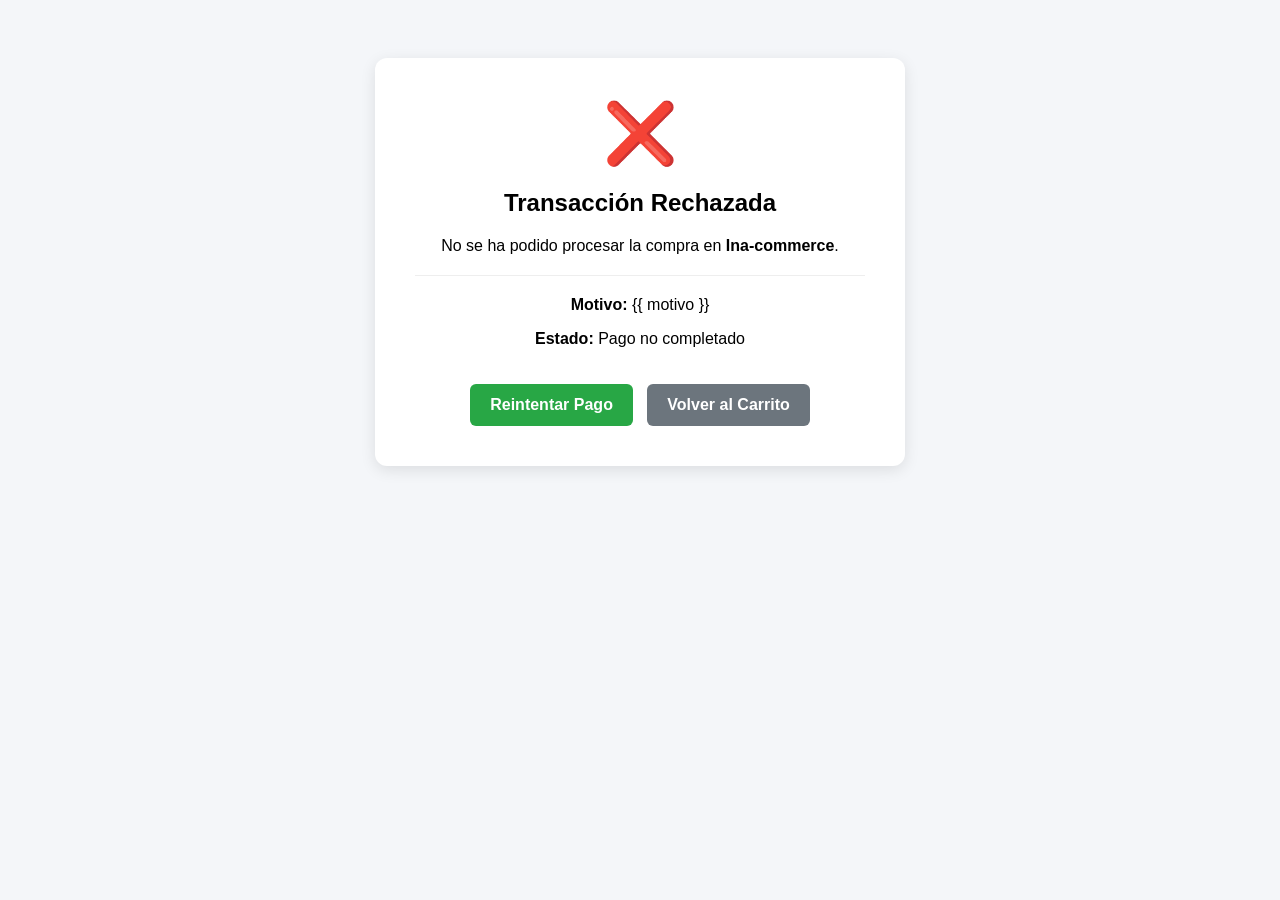
<file: proyecto e-commerce/html/templates/pago_rechazado.html>
<!DOCTYPE html>
<html lang="es">
<head>
  <meta charset="UTF-8">
  <meta name="viewport" content="width=device-width, initial-scale=1.0">
  <title>Pago Rechazado - Ina-commerce</title>
  <style>
    body { font-family: Arial, sans-serif; background-color: #f4f6f9; text-align: center; padding-top: 50px; }
    .tarjeta-error { max-width: 450px; margin: 0 auto; background: white; padding: 40px; border-radius: 12px; box-shadow: 0 4px 15px rgba(0,0,0,0.1); }
    .icono { font-size: 60px; color: #dc3545; margin-bottom: 10px; }
    .btn-reintentar { display: inline-block; margin-top: 20px; padding: 12px 20px; background: #28a745; color: white; text-decoration: none; border-radius: 6px; font-weight: bold; margin-right: 10px; }
    .btn-volver { display: inline-block; margin-top: 20px; padding: 12px 20px; background: #6c757d; color: white; text-decoration: none; border-radius: 6px; font-weight: bold; }
  </style>
</head>
<body>

  <div class="tarjeta-error">
    <div class="icono">❌</div>
    <h2>Transacción Rechazada</h2>
    <p>No se ha podido procesar la compra en <strong>Ina-commerce</strong>.</p>
    <hr style="border: 0; border-top: 1px solid #eee; margin: 20px 0;">
    <p><strong>Motivo:</strong> {{ motivo }}</p>
    <p><strong>Estado:</strong> Pago no completado</p>
    
    <div>
      <a href="/pago" class="btn-reintentar">Reintentar Pago</a>
      <a href="/carrito" class="btn-volver">Volver al Carrito</a>
    </div>
  </div>

</body>
</html>
</file>
